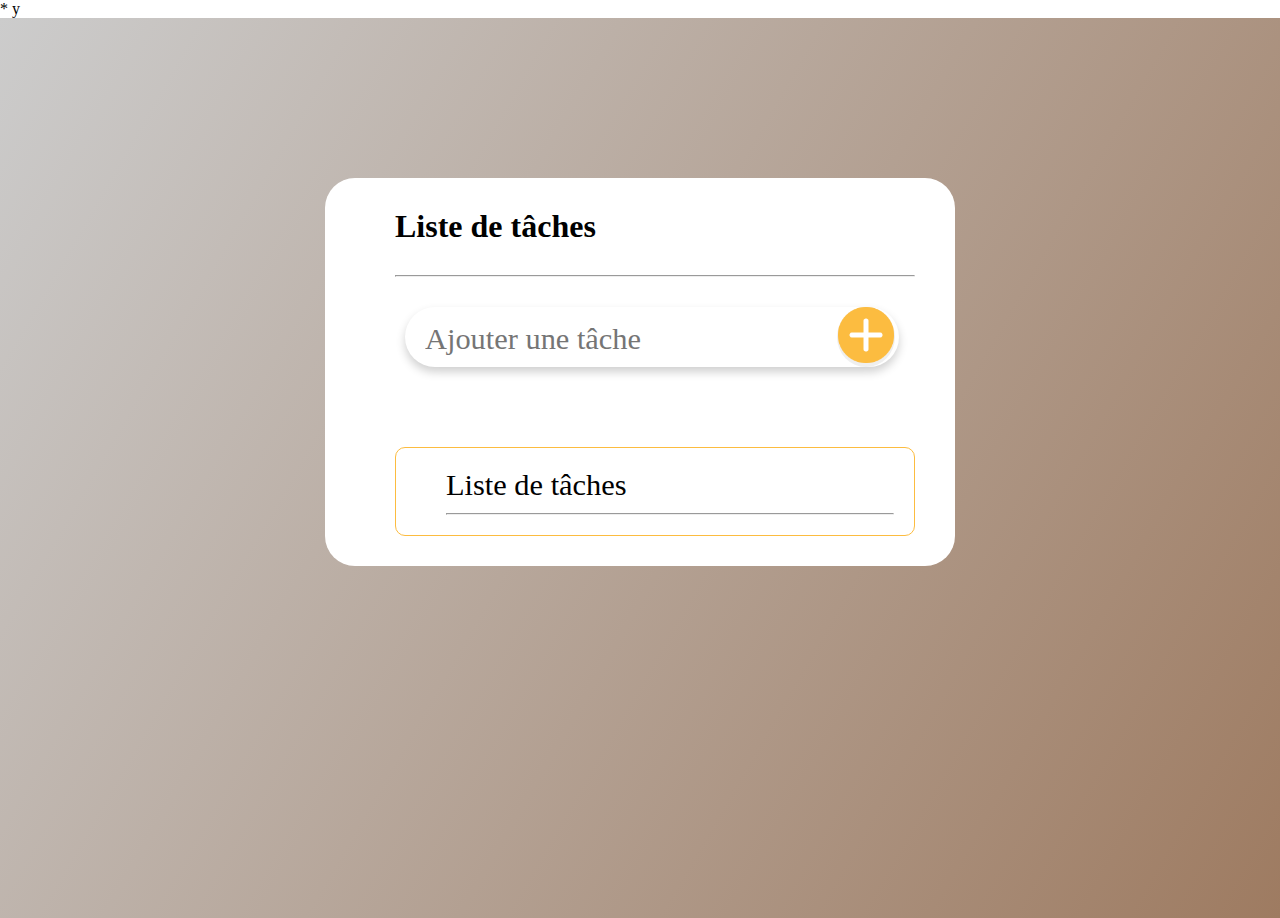
<file: index.html>
<!DOCTYPE html>
<html lang="en">
<head>
  <meta charset="UTF-8">
  <meta name="viewport" content="width=device-width, initial-scale=1.0">
  <title>Document</title>
  <link rel="stylesheet" href="style.css">
</head>* y
<body>
  <div class="myBox">
    <div class="myApp">
      <h1>Liste de tâches</h1>
      <hr />
      <div class="list">
        <input type="text" id="inputTask" placeholder="Ajouter une tâche" />
        <button  id="addBtn"><img src="ajouter.png" alt="" /></button>
        
      </div>
      <span class="errorText"></span>
      <div class="listeTaches">
        <span class="listage">Liste de tâches</span>
        <hr />
        <ul id="listTask">
          <!-- <li class="checked">bbbb</li> -->
        </ul>
      </div>
    </div>
  </div>
  <script src="index.js"></script>
</body>
</html>
</file>
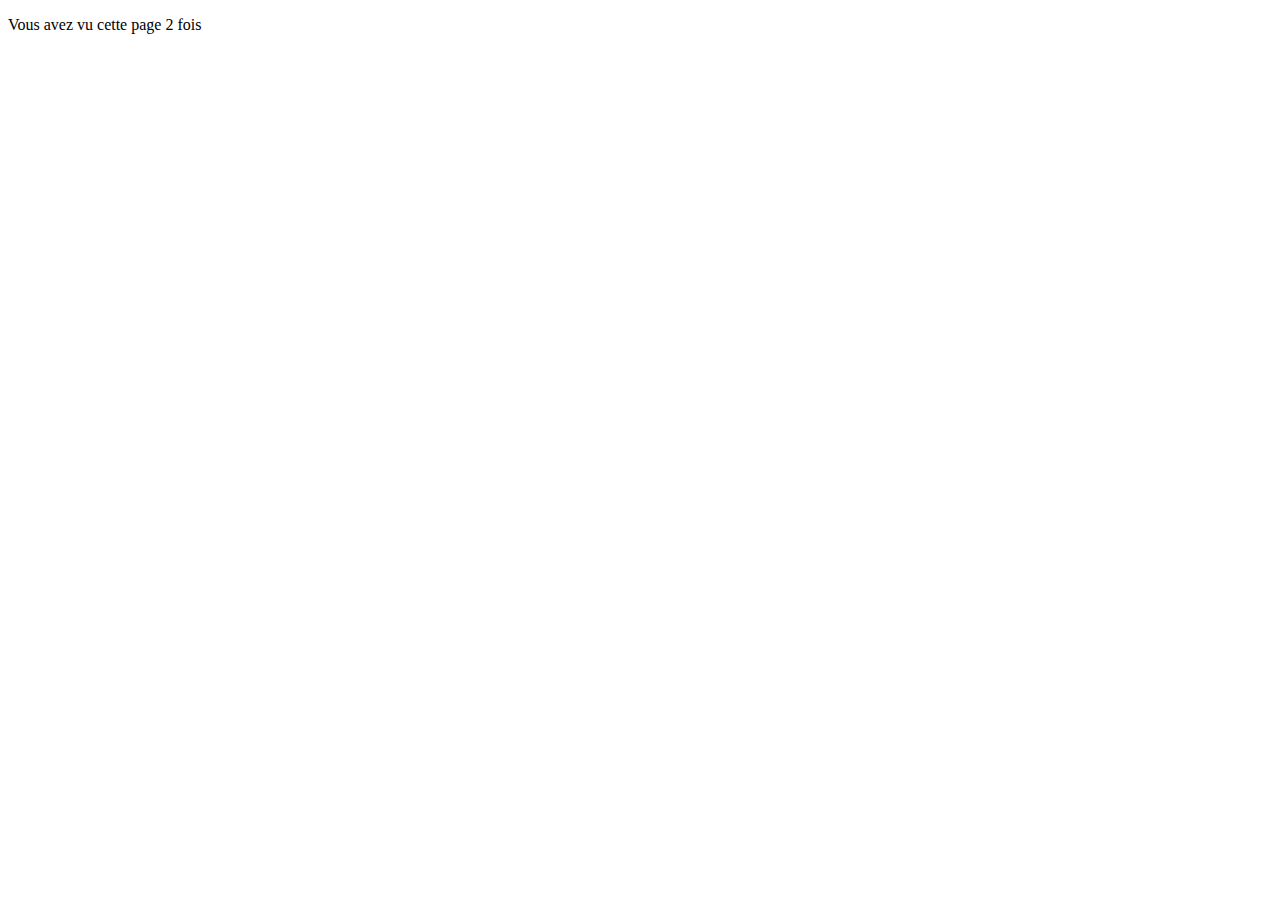
<file: demo.html>
<!DOCTYPE html>
<html lang="en">
<head>
    <meta charset="UTF-8">
    <meta name="viewport" content="width=device-width, initial-scale=1.0">
    <title>Document</title>
</head>
<body>
    <p>Vous avez vu cette page <span id="visites"></span> fois</p>
    <script src="ddemo.js"></script>
</body>
</html>
</file>
<file: style.css>
* {
  box-sizing: border-box;
  margin: 0;
  padding: 0;
  font-family: Georgia, "Times New Roman", Times, serif;
}

.myBox {
  width: 100%;
  height: 100vh;
  background: linear-gradient(120deg, #ccc, #9e7b61);
  padding: 10px;
  justify-content: center;
  margin: auto;
}
.myBox .myApp {
  width: 50%;
  height: auto;
  background: #fff;
  border-radius: 30px;
  padding: 30px 40px;
  margin: 150px auto;
}
.myBox h1 {
  margin-bottom: 30px;
  padding-left: 30px;
}
.myBox hr {
  margin-left: 30px;
}
.myBox .list {
  width: 100%;
  display: flex;
  align-items: center;
  border-radius: 30px;
  padding: 0 20px;
  margin-top: 30px;
}
.myBox .list button {
  width: 60px;
  height: 60px;
  padding-left: -15px;
  border-radius: 50%;
  margin: 0;
  border: none;
}
.myBox .list button img {
  width: 80px;
  margin: -32px;
}
.myBox .list #inputTask {
  font-size: 1.9em;
  padding: 15px 0 10px 20px;
  margin: 0 -62px 0 20px;
  width: 100%;
  border: none;
  background: transparent;
  border-radius: 50px;
  box-shadow: 0 5px 10px rgba(0, 0, 0, 0.19);
}
.myBox .list span {
  margin-top: 50px;
}
.myBox .listeTaches {
  margin: 80px 0 0 30px;
  border: solid 1px #fcbc40;
  border-radius: 10px;
  padding: 20px 20px;
}
.myBox .listeTaches span {
  font-size: 1.9em;
  text-align: center;
  padding: 30px 30px;
}
.myBox .listeTaches hr {
  margin-top: 10px;
}
.myBox ul li {
  list-style: none;
  -webkit-user-select: none;
     -moz-user-select: none;
          user-select: none;
  margin-top: 40px;
  font-size: 1.1em;
  padding-left: 50px;
  position: absolute;
  cursor: pointer;
  position: relative;
  font-weight: normal;
}
.myBox ul .checked {
  color: #444444;
}/*# sourceMappingURL=style.css.map */
</file>
